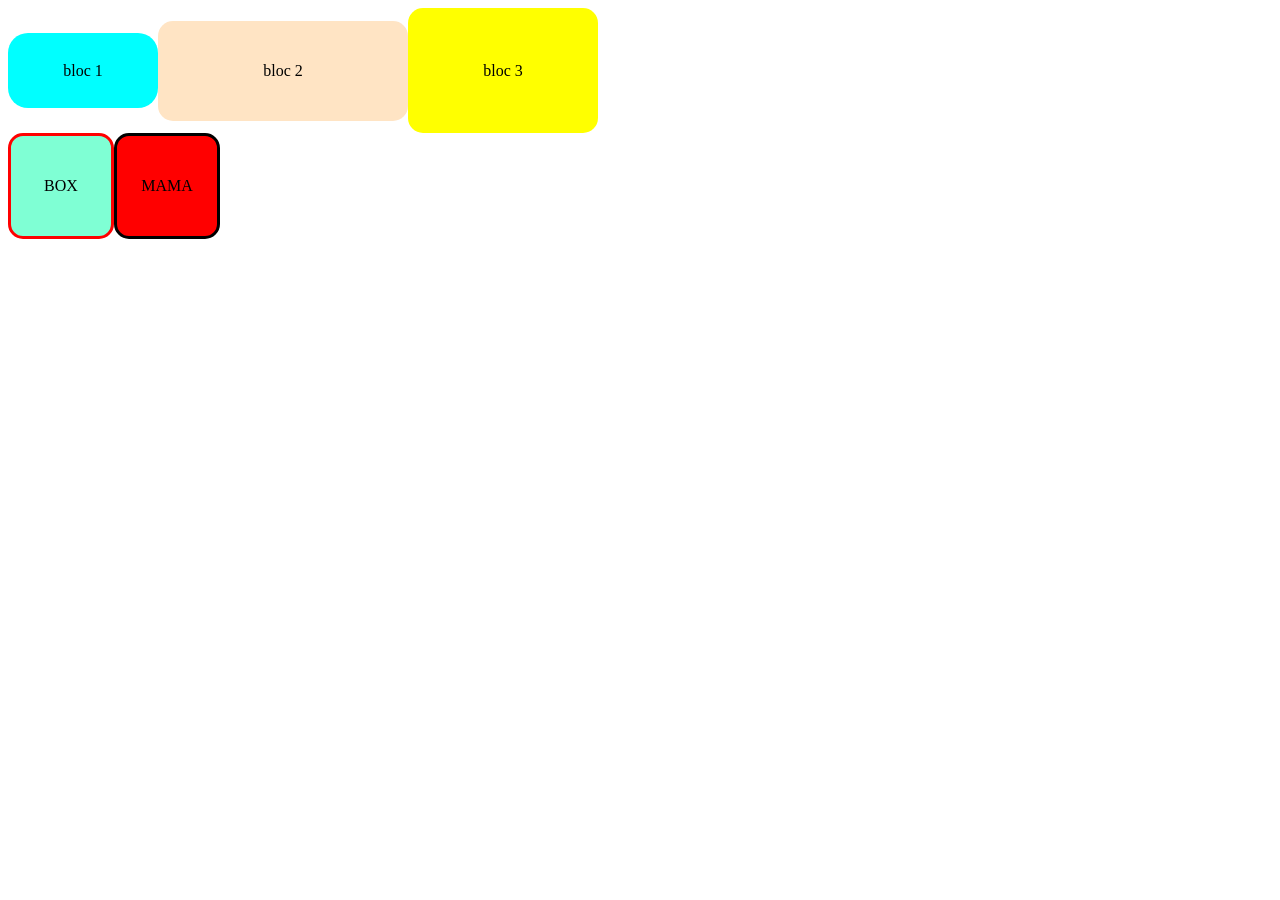
<file: book-1/index.html>
<!DOCTYPE html>
<html lang="fr">
<head>
    <meta charset="UTF-8">
    <title>Book 1</title>
    <link rel="stylesheet" href="/book-1/styles/style.css">
</head>
<body>
   <section>
        <div class="b1">bloc 1</div>
        <div class="b2">bloc 2</div>
        <div class="b3">bloc 3</div>
    </section>
    <section>
        <div id="momo">
            <div id="nana">BOX</div>
        </div>
        <div id="mama">MAMA</div>
    </section>
</body>
</html>
</file>
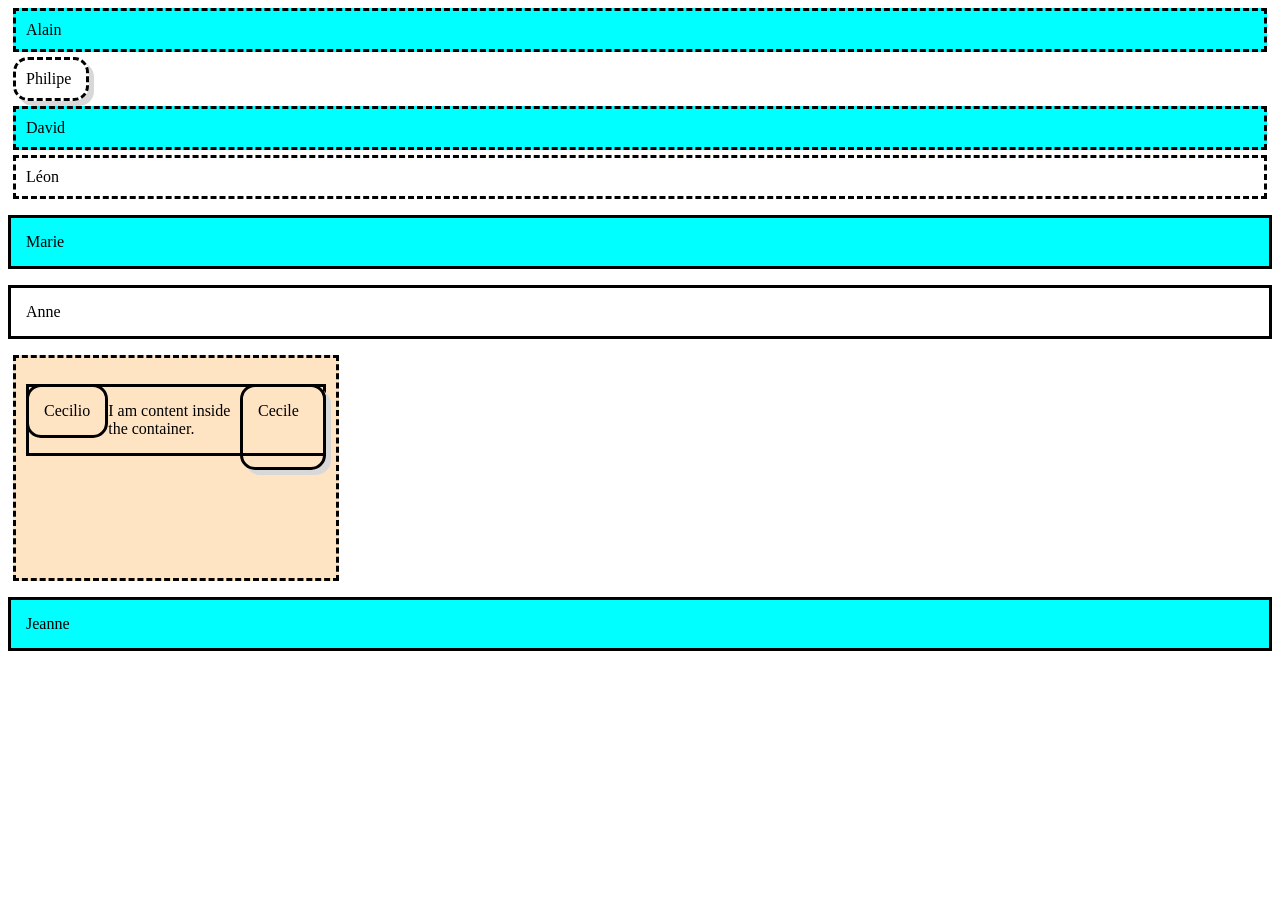
<file: book-1/pages/Page.html>
<!DOCTYPE html>
<html lang="en">
    <head>
        <meta charset="UTF-8" />
        <title>Le théâtre</title>
        <link rel="stylesheet" href="/book-1/styles/style2.css">
    </head>
    <body>
        <div class="chapeau">Alain</div>
        <div id="philipe">Philipe</div>
        <div class="chapeau">David</div>
        <div>Léon</div>
        <p class="chapeau">Marie</p>
        <p>Anne</p>
        <div id="trance">
            <p id="cecile">Cecile</p>
            <p id="cecilio">Cecilio</p>
            <p>I am content inside the container.</p>
        </div>
        <p class="chapeau">Jeanne</p>
    </body>
</html>
</file>
<file: book-1/styles/style.css>
/* Book 1 styles */
.b1{
    background-color: aqua;
    height: 75px;
    width: 150px;
    border-radius: 20px;
    text-align-last: center;
    align-content: center;
}
.b2{
    background-color: bisque;
    height: 100px;
    width: 250px;
    border-radius: 15px;
    text-align-last: center;
    align-content: center;
}
.b3{
    background-color: yellow;
    height: 125px;
    width: 190px;
    border-radius: 15px;
    text-align-last: center;
    align-content: center;
}

section{
    display: flex;
    align-items: center;
}

#nana{
    /* Valeurs globales */
    transform: inherit;
    text-align-last: center;
    align-content: center;
    background-color: aquamarine;
    border-radius: 15px;
    width: 100px;
    height: 100px;
    border: solid red;
}
@keyframes descente{
    0%{width: 0; height: 0; opacity: 0}
    20%{width: 50px; height: 70px; opacity: 0.2;}
    50%{width: 100px; height: 140px; opacity: 0.3;}
    800%{width: 220px; height: 310px; opacity: 0.5;}
    100%{width: 250px; height: 3500; opacity: 1;}
    
}
#mama{
    text-align-last: center;
    align-content: center;
    background-color: red;
    border-radius: 15px;
    width: 100px;
    height: 100px;
    border: solid black;
    animation: descente 10s linear;
}
</file>
<file: book-1/styles/style2.css>
div{
    border: dashed;
    padding: 10px;
    margin: 5px;
}
p{
    border: solid;
    padding: 15px;
}
.chapeau{
    background-color: aqua;
}
#cecile, #philipe{
    border-radius: 15px;
    box-shadow: 5px 5px #d8d8d8;
    width: 50px
}
#trance{
  width: 300px;
  height: 200px;
  background-color: bisque;
}
#cecilio{
    float: left;
    border-radius: 15px;
}
#cecile {
  float: right;
  width: 50px;
  height: 50px;
}
</file>
